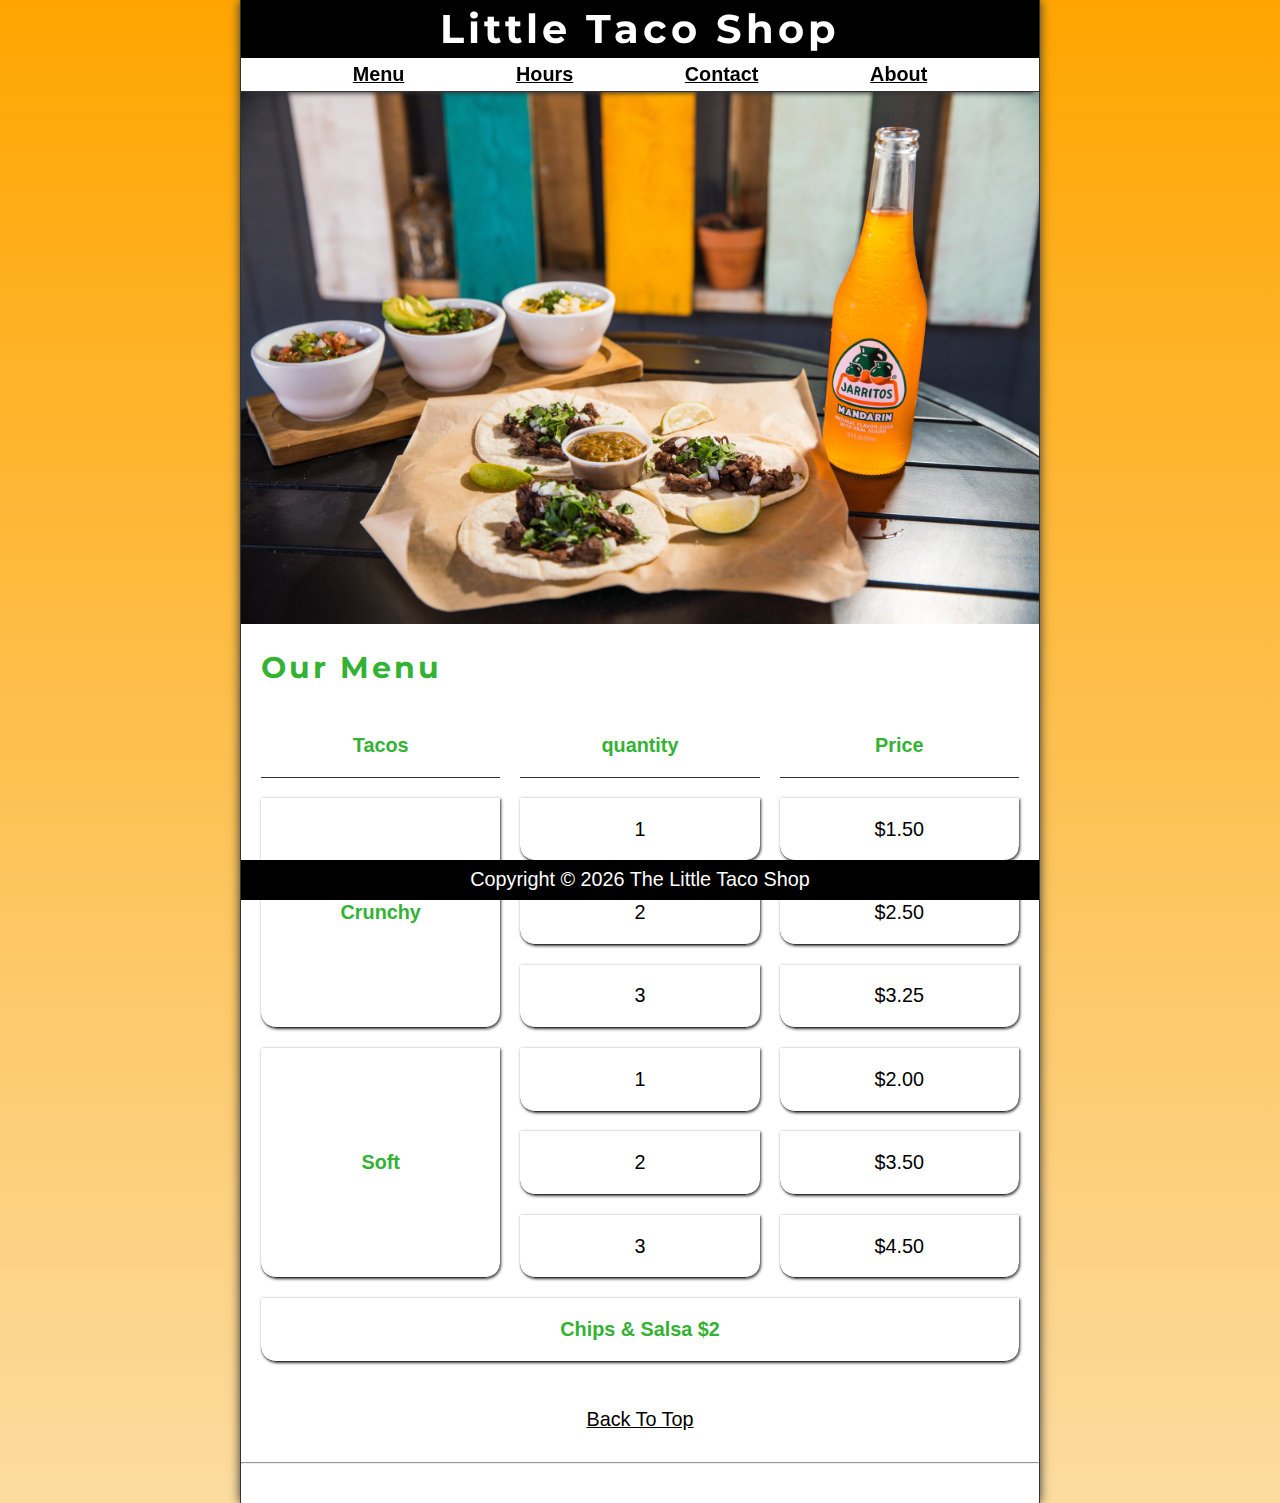
<file: index.html>
<!DOCTYPE html>
<html lang="en">

<head>
    <meta charset="UTF-8">
    <meta name="viewport" content="width=device-width, initial-scale=1.0">
    <meta name="author" content="Dave Gray">
    <meta name="description" content="The official website for The Little Taco Shop">
    <title>The Little Taco Shop</title>
    <link rel="icon" href="favicon.ico" type="image/x-icon">
    <link rel="stylesheet" href="css/style.css">
    <script src="js/main.js" defer></script>
</head>

<body>
    <header class="header">
        <h1 class="header__h1">Little Taco Shop</h1>
        <nav class="header__nav">
            <ul class="header__ul">
                <li>
                    <a href="#menu"> Menu</a>
                </li>
                <li>
                    <a href="hours.html"> Hours</a>
                </li>
                <li>
                    <a href="contact.html">Contact</a>
                </li>
                <li>
                    <a href="about.html">About</a>
                </li>
            </ul>
        </nav>


    </header>
    <section clas="hero">
        <h2 class="hero__h2">Bienveidos</h2>
        <figure>
            <img src="img/tacos_and_drink_1000x667.png" alt="Tacos and a Drink" title="We love tacos!" width="1000"
                height="667">
            <figcaption class="offscreen">
                Tacos and a Drink
            </figcaption>
        </figure>
    </section>

    <main class="main">
        <article id="menu" class="main__article menu">
            <h2 class="menu__h2">Our Menu</h2>
            <table class="menu__container">
                <caption class="offscreen">Our Tacos</caption>
                <thead>
                    <tr>
                        <th class="menu__header">Tacos</th>
                        <th class="menu__header" scope="col">quantity</th>
                        <th class="menu__header" scope="col">Price</th>
                    </tr>
                </thead>
                <tbody>
                    <tr>
                        <th class="menu__item menu__cr" scope="row" rowspan="3">
                            Crunchy
                        </th>
                        <td class="menu__item">1</td>
                        <td class="menu__item">$1.50</td>
                    </tr>
                    <tr>
                        <td class="menu__item">2</td>
                        <td class="menu__item">$2.50</td>
                    </tr>
                    <tr>
                        <td class="menu__item">3</td>
                        <td class="menu__item">$3.25</td>
                    </tr>
                    <tr>
                        <th class="menu__item menu__sf" scope="row" rowspan="3">
                            Soft
                        </th>
                        <td class="menu__item">1</td>
                        <td class="menu__item">$2.00</td>
                    </tr>
                    <tr>
                        <td class="menu__item">2</td>
                        <td class="menu__item">$3.50</td>
                    </tr>
                    <tr>
                        <td class="menu__item">3</td>
                        <td class="menu__item">$4.50</td>
                    </tr>
                </tbody>
                <tfoot>
                    <tr>
                        <td class="menu__item menu__cs" colspan="3">
                            Chips &amp; Salsa $2
                        </td>
                    </tr>
                </tfoot>
            </table>
            <br>
            <p class="center">
                <a href="#">Back To Top</a>
            </p>
        </article>
    </main>
    <hr>
    <footer class="footer">
        <p>
            <span class="nowrap">Copyright &copy; <time id="year"></time></span>
            <span class="nowrap">The Little Taco Shop</span>
        </p>
    </footer>
</body>

</html>
</file>
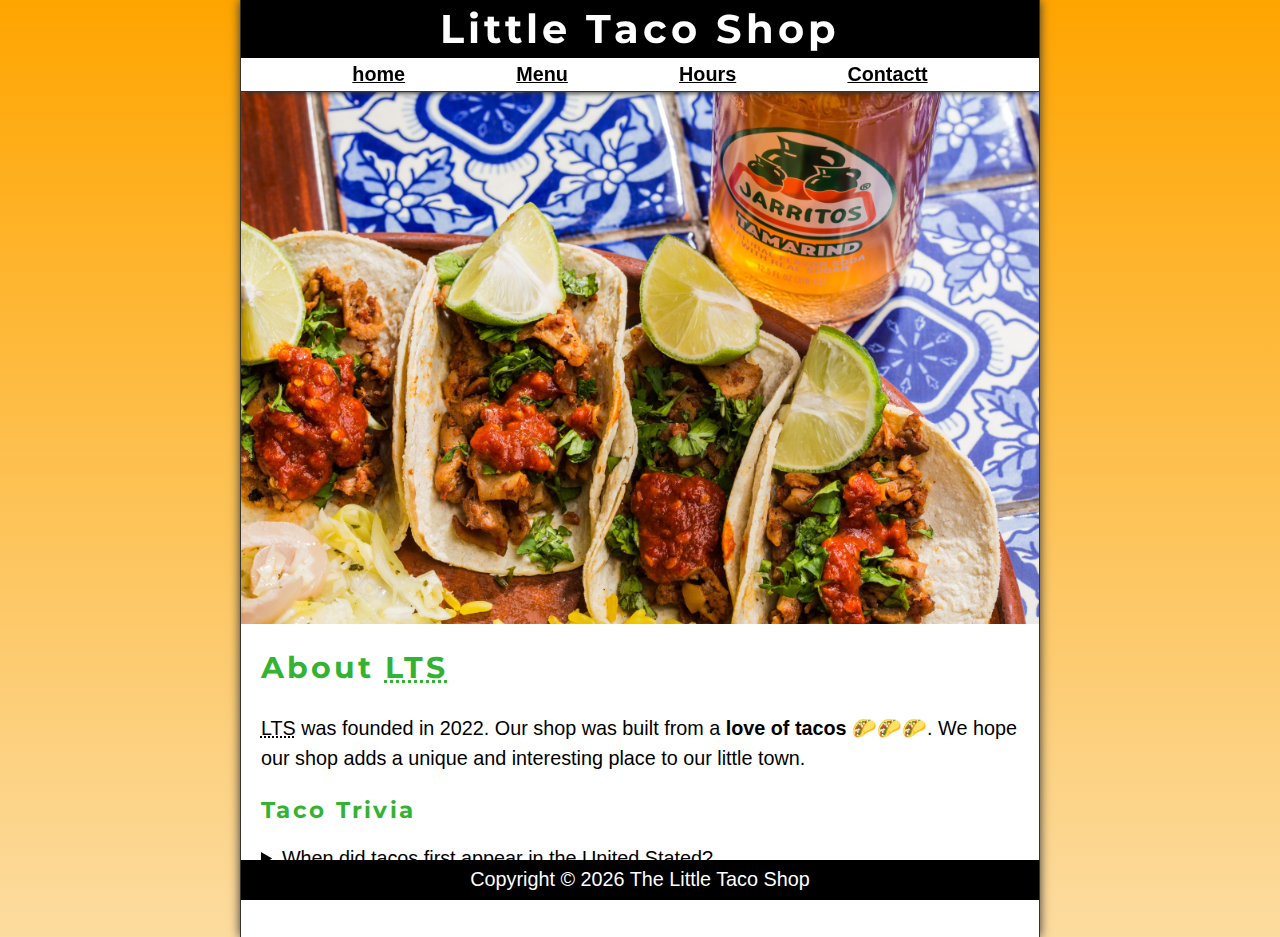
<file: about.html>
<!DOCTYPE html>
<html lang="en">
    <head>
        <meta charset="UTF-8">
        <meta name="viewport" content="width=device-width, initial-scale=1.0">
        <meta name="author" content="patrick amusivwa">
        <meta name="description" content="about the little taco shop">
        <title>about-LTS </title>
        <link rel="icon" href="favicon.ico" type="image/x-icon">
        <link rel="stylesheet" href="css/style.css">
        <script src="js/main.js" defer></script>
    </head>

    <body>
    
        <header class="header">
            <h1 class="header__h1">Little Taco Shop</h1>
            <nav class="header__nav">
                <ul class="header__ul">
                    <li>
                        <a href="/">home</a>
                    </li>
                    <li>
                        <a href="/#menu"> Menu</a>
                    </li>
                    <li>
                        <a href="hours.html"> Hours</a>
                    </li>
                    <li>
                        <a href="contact.html">Contactt</a>
                    </li>
                   
                </ul>
            </nav>
    
            
        </header>
        <section clas="hero">
    
            <figure>
                <img src="img/tacos_delicioso_1000x667.png" alt="delicios tacos" title="We love tacos!" width="1000"
                    height="667">
                <figcaption class="offscreen">
                    try these delicios tacos
                </figcaption>
            </figure>
        </section>
        <main class="main">
            <article id="about" class="main__article about">
                <h2>About <abbr title="The Little Taco Shop">LTS</abbr></h2>
                <p>
                    <abbr title="The Little Taco Shop">LTS</abbr> was founded in <time datetime="2022">2022</time>. Our shop
                    was built from a <strong>love of tacos</strong> 🌮🌮🌮. We hope our shop adds a unique and interesting
                    place to our little town.
                </p>
                <aside class="about__trivia">
                    <h3>Taco Trivia</h3>
                    <details>
                        <summary>When did tacos first appear in the United Stated?</summary>
                        <p class="about__trivia-answer">
                            Jeffrey M. Pilcher, taco historian and professor of history at the University of Minnesota, says
                            the earliest mention of tacos in the United States are in a newspaper from <time
                                datetime="1905">1905</time>. (Source: <cite><a
                                    href="https://www.smithsonianmag.com/arts-culture/where-did-the-taco-come-from-81228162/"
                                    target="_blank">Smithsonian Magazine</a></cite>)
                        </p>
                    </details>
                </aside>
            </article>
        </main>
        <footer class="footer">
            <p>
                <span class="nowrap">Copyright &copy; <time id="year"></time></span>
               <span class="nowrap">The Little Taco Shop</span> 
            </p>
        </footer>
</body>

</html>
</file>
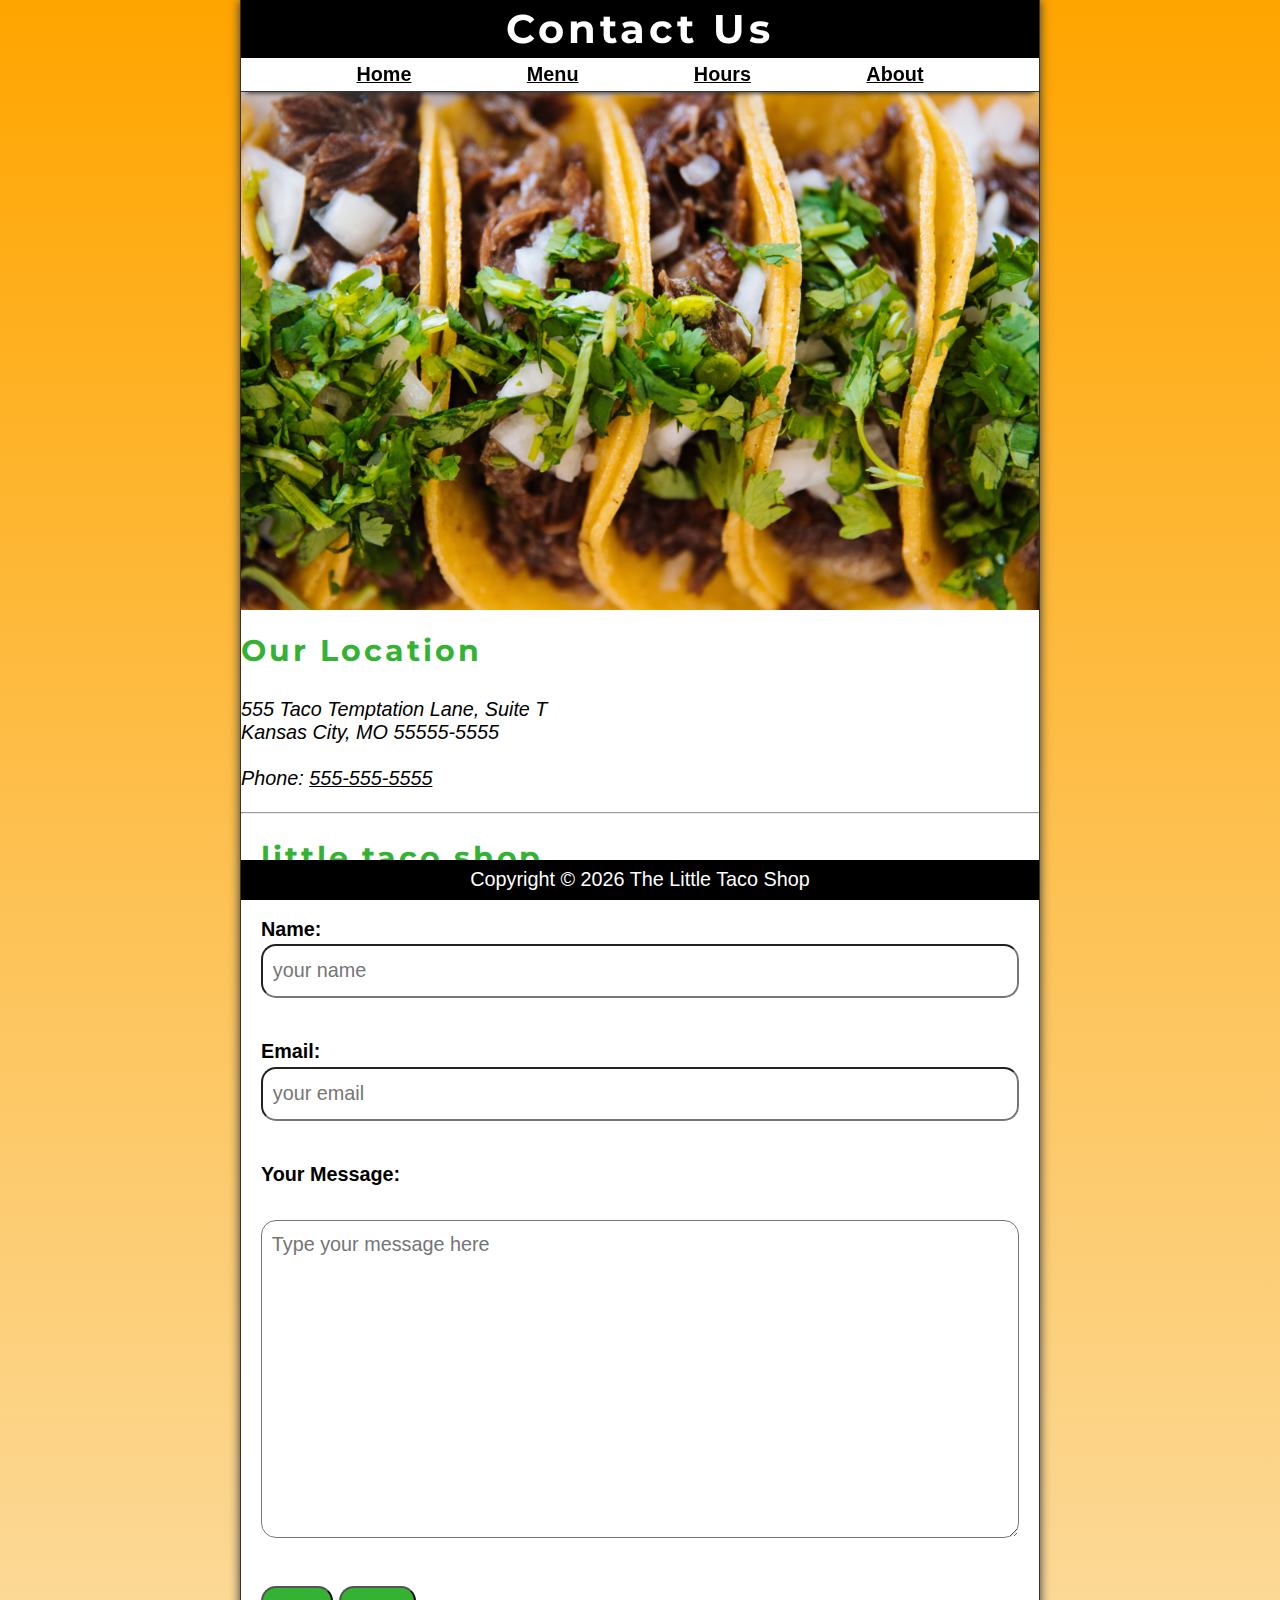
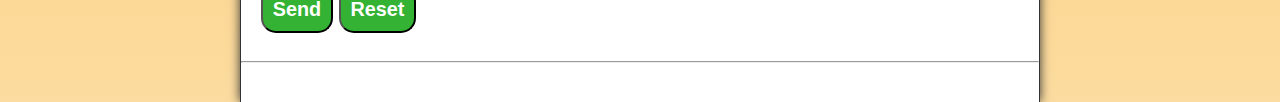
<file: contact.html>
<!DOCTYPE html>
<html lang="en">

<head>
    <meta charset="UTF-8">
    <meta name="viewport" content="width=device-width, initial-scale=1.0">
    <meta name="author" content="patrick amusivwa">
    <meta name="description" content="Contact information for The Little Taco Shop">
    <title>Contact Us - LTS</title>
    <link rel="icon" href="favicon.ico" type="image/x-icon">
    <link rel="stylesheet" href="css/style.css">
    <script src="js/main.js" defer></script>
</head>

<body>
    <header class="header">
        <h1 class="header__h1">Contact Us</h1>
        <nav class="header__nav">
            <ul class="header__ul">
                <li>
                    <a href="/">Home</a>
                </li>
               <li>
                    <a href="/#menu"> Menu</a>
                </li>
                <li>
                    <a href="hours.html">Hours</a>
                </li>
                <li>
                    <a href="about.html">About</a>
                </li>
            </ul>
        </nav>

      
    </header>
    <section>
        <figure>
            <img src="img/tacos_close_up_1000x649.png" alt="Little Taco Shop Tacos" title="Tacos ready to eat!"
                width="1000" height="649">
            <figcaption class="offscreen">
                Little Taco Shop Tacos
            </figcaption>
        </figure>
    </section>
    <article class="main__article">
        <h2>Our Location</h2>
        <address>
            555 Taco Temptation Lane, Suite T<br>
            Kansas City, MO 55555-5555
            <br><br>
            Phone: <a href="tel:+5555555555">555-555-5555</a>
        </address>
    </article>
    <hr>
    <main class="main">
        <article class="main__article contact">
            <h2 class="contact__h2">little taco shop</h2>

            <form class="contact__form"action="https://httpbin.org/get" method="get">
                <fieldset class="contact__fieldset">
                    <legend class="offscreen">Send Us A Message</legend>
                    <p class="contact__p">
                        <label class="contact__label" for="name">Name:</label>
                        <input class="contact__input" type="text" name="name" id="name" placeholder="your name" required>
                    </p>
                    <p class="contact__p">
                        <label class="contact__label" for="email">Email:</label>
                        <input class="contact__input" type="email" name="email" id="email" placeholder="your email" required>
                    </p>
                    <p class="contact__p">
                        <label class="contact__label" for="message">Your Message:</label>
                        <br>
                        <textarea class="contact__textarea" name="message" id="message" cols="30" rows="10" 
                            placeholder="Type your message here"></textarea>
                    </p>
                </fieldset>
                <button class="contact__button"type="submit">Send</button>
                <button class="contact__button"type="reset">Reset</button>
            </form>
        </article>
        
    </main>
    <hr>
    <footer class="footer">
        <p>
            <span class="nowrap">Copyright &copy; <time id="year"></time></span>
           <span class="nowrap">The Little Taco Shop</span> 
        </p>
    </footer>
</body>

</html>
</file>
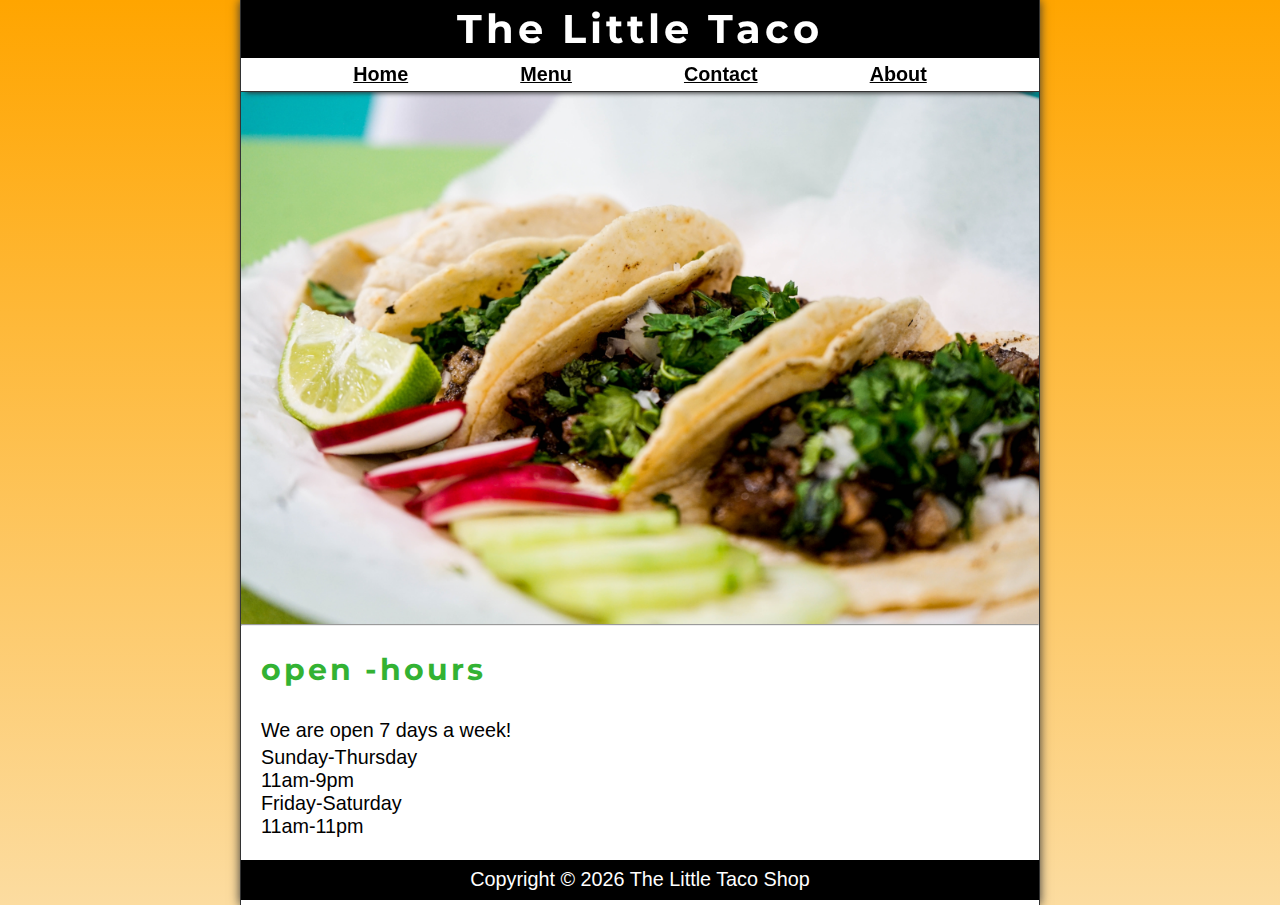
<file: hours.html>
<!DOCTYPE html>
<html lang="en">

<head>
    <meta charset="UTF-8">
    <meta name="viewport" content="width=device-width, initial-scale=1.0">
    <meta name="author" content="patrick amusivwa">
    <meta name="description" content="Store Hours for The Little Taco Shop">
    <title>LTS Hours</title>
    <link rel="icon" href="favicon.ico" type="image/x-icon">
    <link rel="stylesheet" href="css/style.css">
    <script src="js/main.js" defer></script>
</head>

<body>
    <header class="header">
        <h1 class="header__h1">The Little Taco </h1>
        <nav class="header__nav">
            <ul class="header__ul">
                <li>
                    <a href="/">Home</a>
                </li>
                <li>
                    <a href="/#menu"> Menu</a>
                </li>
                <li>
                    <a href="contact.html">Contact </a>
                </li>
                <li>
                    <a href="about.html">About </a>
                </li>
            </ul>
        </nav>
    </header>
       <section class="hero">
        <figure>
            <img src="img/tacos_tray_1000x667.png" alt="A Tray of Tasty Tacos" title="We love trays of tacos!"
                width="1000" height="667">
            <figcaption class="offscreen">
                A Tray of Tasty Tacos
            </figcaption>
        </figure>
       </section>
    
    <hr>
    <main class="main">
    <article class="main__article">
        <h2>open -hours</h2>
        <p>
            We are open 7 days a week!
        </p>
        <dl>
            <dt>Sunday-Thursday</dt>
            <dd>11am-9pm</dd>
            <dt>Friday-Saturday</dt>
            <dd>11am-11pm</dd>
        </dl>
        <!-- <p>
            <a href="#">Back To Top</a>
        </p> -->
    </article>
    </main>
    <footer class="footer">
        <p>
            <span class="nowrap">Copyright &copy; <time id="year"></time></span>
           <span class="nowrap">The Little Taco Shop</span> 
        </p>
    </footer>
</body>

</html>
</file>
<file: css/style.css>
@import url("https://fonts.googleapis.com/css2?family=Montserrat:ital@1&family=Roboto&display=swap");

/*||RESET*/
*,
*::before,
*::after {
  margin: 0;
  padding: 0;
  box-sizing: border-box;
}

img {
  display: block;
  max-width: 100%;
  height: auto;
}

input,
button,
textarea {
  font: inherit;
}
/* ||VARIABLES */
:root {
  /* FONTS */
  --FF: "Nunito", sans-serif;
  --FF-HEADINGS: "Montserrat", sans-serif;
  --FS: clamp(1rem, 2.2vh, 1.5rem);

  /* ||COLORS */
  --BGCOLOR: orange;
  --BGCOLORFADE: rgb(252, 220, 160);
  --BGIMAGE: linear-gradient(to bottom, var(--BGCOLOR), var(--BGCOLORFADE));
  --BODY-BGCOLOR: white;
  --BORDER-COLOR: #333;
  --BUTTON-COLOR:white;
  --FONT-COLOR: black;
  --HEADER-BG-COLOR: black;
  --HEADER-COLOR: white;
  --HERO-BGCOLOR: rgba(51, 178, 51, 0.76);
  --HERO-COLOR: white;
  --HIGHLIGHT-COLOR: rgb(51, 178, 51);
  --LINK-ACTIVE: var(--BGCOLOR);
  --LINK-COLOR: black;
  --LINK-HOVER: hsla(0, 0%, 0%, 0.6);
  --NAV-BG-COLOR: white;

  /* ||BORDERS */
  --BORDERS: 1px solid var(--BORDER-COLOR);

  /* ||STANDARD PADDING */
  --PADDING-TB: 0.25rem;
  --PADDING-SIDE: 2.5%;

  /* ||STANDARD MARGIN */
  --MARGIN: clamp(1em, 2.5vh, 1.5em) 0;
}
/* dark margin */
@media (prefers-color-scheme: dark) {
    :root{
         --BUTTON-COLOR:rgb(0, 0, 0);
        --BGCOLOR:hsla(0, 0%, 0%, 0.6);
        --BGCOLORFADE :hsla(0, 0%, 0%, 0.027);
        --BODY-BGCOLOR:#333;
        --BORDER-COLOR:whitesmoke;
        --FONT-COLOR:whitesmoke;
        --HEADER-COLOR:whitesmoke;
        --HERO-COLOR:hsl(0, 0%, 0%);
        --HIGHLIGHT-COLOR:whitesmoke;
        --LINK-ACTIVE:hsla(39, 100%, 50%, 0.342);
        --LINK-COLOR:whitesmoke;
        --LINK-HOVER: Orange;
        --NAV-BG-COLOR: hsla(20%, 20%, 0%, 0.6);

    }
}
/* ||UTILITIES CLASSES */
.offscreen {
  position: absolute;
  top: -9999px;
  left: -9999px;
}
.nowrap {
  white-space: nowrap;
}
.center {
  text-align: center;
}
/* ||GENERAL STYLES */
html {
  scroll-behavior: smooth;
  font-size: var(--FS);
  font-family: var(--FF);
  background-color: var(--BGCOLOR);
  background-image: var(--BGIMAGE);
}
body {
  background-color: var(--BODY-BGCOLOR);
  color: var(--FONT-COLOR);
  min-height: 100vh;
  max-width: 800px;
  margin: 0 auto;
  border-left: var(--BORDERS);
  border-right: var(--BORDERS);
  box-shadow: 0 0 10px var(--BORDER-COLOR);
}
h1,
h2,
h3 {
  font-family: var(--FF-HEADINGS);
  letter-spacing: 0.1em;
}
h2,
h3 {
  margin-bottom: 1em;
  color: var(--HIGHLIGHT-COLOR);
}
p {
  line-height: 1.5;
}
a:any-link {
  color: var(--LINK-COLOR);
}
a:hover,
a:focus-visible {
  color: var(--LINK-HOVER);
}
a:active {
  color: var(--LINK-ACTIVE);
}

/* ||HEADER */
.header {
  position: sticky;
  top: 0;
  z-index: 1;
}
.header__h1 {
  text-align: center;
  background-color: var(--HEADER-BG-COLOR);
  color: var(--HEADER-COLOR);
  padding: var(--PADDING-TB) var(--PADDING-SIDE);
}
.header__nav {
  background-color: var(--NAV-BG-COLOR);
  border-bottom: var(--BORDERS);
  font-weight: bold;
  box-shadow: 0 6px 5px -5px var(--BORDER-COLOR);
}
.header__ul {
  padding: var(--PADDING-TB) var(--PADDING-SIDE);
  list-style-type: none;
  display: flex;
  justify-content: space-evenly;
  gap: 1rem;
}
/* |HERO */
.hero {
  position: relative;
}
.hero__h2 {
  background-color: var(--HERO-BGCOLOR);
  color: var(--HERO-COLOR);
  padding: 0.25em 0, 5em;
  letter-spacing: 0.1em;
  text-shadow: 2px 2px 5px var(--BORDER-COLOR);
  position: absolute;
  top: -100px;
  left: 26px;
  /* animation-name:welcome;
    animation-duration: 0.5s;
    animation-timing-function: ease-in-out;
    animation-delay: 1s;
    animation-fill-mode: forwards;  */
  animation: welcome 0.5s ease-in-out 1s forwards;
}
@keyframes welcome {
  0% {
    top: -20px;
    transform: skew(0deg, -5deg) scaleY(0);
  }

  80% {
    top: 30px;
    transform: skew(10deg, -5deg) scaleY(1.2);
  }

  100% {
    top: 20px;
    transform: skew(-10deg, -5deg) scaleY(1);
  }
}
/* ||FOOTER */
.footer {
  position: sticky;
  bottom: 0;
  background-color: var(--HEADER-BG-COLOR);
  color: var(--HEADER-COLOR);
  padding: var(--PADDING-TB) var(--PADDING-SIDE);
  text-align: center;
}
/* ||MAIN */
.main {
  padding: var(--PADDING-TB) var(--PADDING-SIDE);
}
.main__article {
  scroll-margin-top: 6.5rem;
  margin: var(--MARGIN);
}
.main__article:first-child {
  margin-top: 1em;
}
.main__article:last-child {
  min-height: calc(100vh-20rem);
}

/* ||ABOUT  */
.about__trivia {
  margin: var(--MARGIN);
}
.about__trivia-answer {
  margin-top: 1em;
}

/* ||CONTACT */
.contact__h2 {
  margin: 0;
}
.contact__fieldset {
  border: none;
}
.contact__p {
  margin: 2em 0;
}
.contact__label {
  display: block;
  font-weight: bolder;
}
.contact__input,
.contact__textarea {
  padding: 0.5em;
  border-radius: 15px;
  width: 100%;
}
.contact__button {
  padding: 0.5em;
  border-radius: 15px;
  background-color: var(--HIGHLIGHT-COLOR);
  color: var(--BUTTON-COLOR);
  font-weight:bolder;
}

/* ||TABLE-MENU */
thead,
tbody,
tfoot,
tr {
  display: contents;
}
.menu__container {
  display: grid;
  grid-template-columns: repeat(3, 1fr);
  grid-template-areas:
    "hd1 hd2 hd3"
    "cr cr1 cr1p"
    "cr cr2 cr2p"
    "cr cr3 cr3p"
    "sf sf1 sf1p"
    "sf sf2 sf2p"
    "sf sf3 sf3p"
    "cs  cs   cs";
  gap: 1em;
  margin-bottom: 1em;
}
.menu__cr {
  grid-area: cr;
}
.menu__sf {
  grid-area: sf;
}
.menu__cs {
  grid-area: cs;
  color: var(--HIGHLIGHT-COLOR);
  font-weight: bold;
}
.menu__cr,
.menu__sf,
.menu__cs,
.menu__header {
  color: var(--HIGHLIGHT-COLOR);
  font-weight: bold;
  height: 100%;
  display: grid;
  place-content: center;
}
.menu__header {
  border-bottom: var(--BORDERS);
  padding: 1em;
}
.menu__item {
  border-bottom: var(--BORDERS);
  padding: 1em;
  border-bottom-left-radius: 15px;
  border-bottom-right-radius: 15px;
  display: grid;
  place-content: center;
  box-shadow: 1px 1px 3px var(--BORDER-COLOR);
}
.menu__item:hover {
  animation: shake 5s ease-in-out 0.1s forwards;
  border-top-right-radius: 15px;
  border-top-left-radius: 15px;
}
@keyframes shake {
  0% {
    transform: perspective(1px) rotateX(0deg) rotateY(0deg);
  }
  20% {
    transform: perspective(100px) rotateX(-10deg) rotateY(10deg);
  }
  40% {
    transform: perspective(100px) rotateX(10deg) rotateY(-10deg);
  }
  60% {
    transform: perspective(100px) rotateX(-10deg) rotateY(10deg);
  }
  80% {
    transform: perspective(100px) rotateX(10deg) rotateY(-10deg);
  }
  100% {
    transform: perspective(1px) rotateX(0deg) rotateY(0deg);
  }
}
</file>
